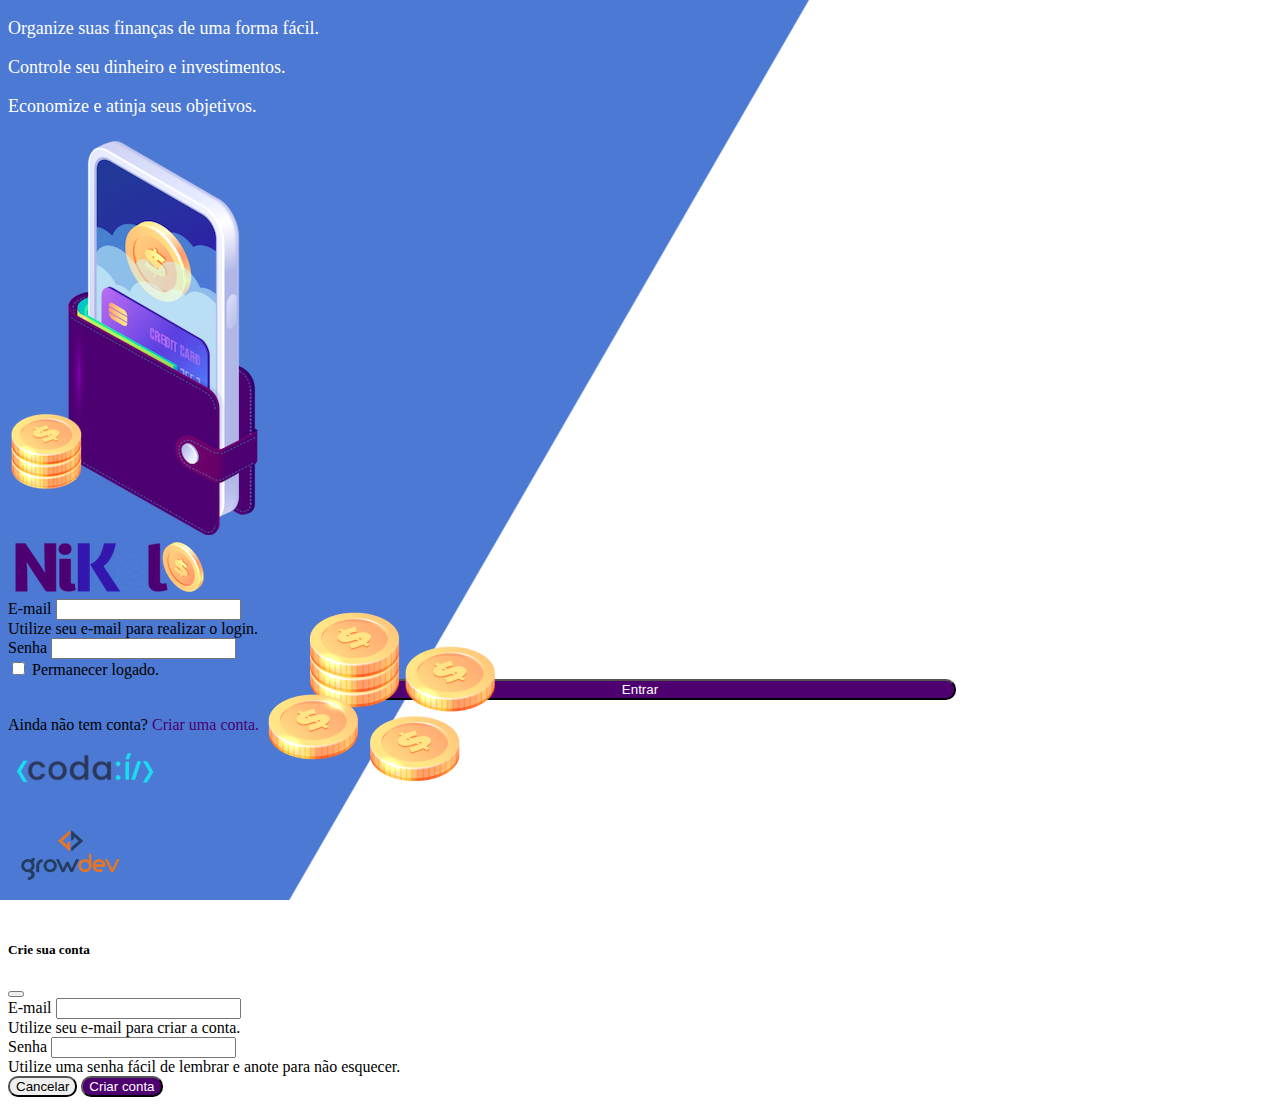
<file: public/index.html>
<!DOCTYPE html>
<html lang="pt">
<head>
    <meta charset="UTF-8">
    <meta http-equiv="X-UA-Compatible" content="IE=edge">
    <meta name="viewport" content="width=device-width, initial-scale=1.0">
    <title>Nikel</title>
    <link href="https://cdn.jsdelivr.net/npm/bootstrap@5.1.3/dist/css/bootstrap.min.css" rel="stylesheet" integrity="sha384-1BmE4kWBq78iYhFldvKuhfTAU6auU8tT94WrHftjDbrCEXSU1oBoqyl2QvZ6jIW3" crossorigin="anonymous">
    <link rel="stylesheet" href="./css/styles.css">
</head>
<body id="login">
    <main>
        <div class="container">
            <div class="row vh-100">
                <div class="col d-flex justify-content-center my-5 flex-column">
                    <div class="text-login">
                        <p>Organize suas finanças de uma forma fácil.</p>
                        <p>Controle seu dinheiro e investimentos.</p>
                        <p>Economize e atinja seus objetivos.</p>
                    </div>
                        <div class="text-center">
                            <img src="./assets/images/pocket.png" alt="image pocket" class="img-fluid" srcset="">
                            <img src="./assets/images/coins.png" alt="image coins" class="img-fluid d-none d-md-inline coins" srcset="">
                        </div>
                </div>
                <div class="col d-flex justify-content-center my-5 flex-column">
                    <div class="container">
                        <div class="row">
                            <div class="col">
                                <div class="text-center mb-3">
                                    <img src="./assets/images/nikel-logo.png" alt="logo nikel" class="img-fluid" srcset="">
                                </div>
                            </div>
                        </div>
                        <div class="row">
                            <div class="col">
                                <form id="login-form">
                                    <div class="mb-3">
                                      <label for="email-input" class="form-label">E-mail</label>
                                      <input type="email" class="form-control" id="email-input" aria-describedby="emailHelp">
                                      <div id="emailHelp" class="form-text">Utilize seu e-mail para realizar o login.</div>
                                    </div>
                                    <div class="mb-3">
                                      <label for="password-input" class="form-label">Senha</label>
                                      <input type="password" class="form-control" id="password-input">
                                    </div>
                                    <div class="mb-3 form-check">
                                      <input type="checkbox" class="form-check-input" id="session-check">
                                      <label class="form-check-label" for="session-check">Permanecer logado.</label>
                                    </div>
                                    <button type="submit" class="btn button-login">Entrar</button>
                                </form>
                            </div>
                        </div>
                        <div class="row">
                            <div class="col">
                                <p id="Link-conta" class="text-center mt-2 form-text" data-bs-toggle="modal" data-bs-target="#register-modal">
                                    Ainda não tem conta? <span class="link-default">Criar uma conta.</span></p>
                            </div>
                        </div>
                        <div class="row">
                            <div class="col">
                                <div class="text-center mt-5">
                                    <img src="./assets/images/codai-logo.png" alt="logo codai" srcset="">
                                </div>
                            </div>
                        </div>
                        <div class="row">
                            <div class="col">
                                <div class="text-center">
                                    <img src="./assets/images/growdev-logo.png" alt="logo growdev" srcset="">
                                </div>
                            </div>
                        </div>
                    </div>
                </div>
            </div>
        </div>            
  <!-- Modal -->
<div class="modal fade" id="register-modal" tabindex="-1" aria-labelledby="exampleModalLabel" aria-hidden="true">
    <div class="modal-dialog">
      <div class="modal-content">
        <div class="modal-header">
          <h5 class="modal-title" id="exampleModalLabel">Crie sua conta</h5>
          <button type="button" class="btn-close" data-bs-dismiss="modal" aria-label="Close"></button>
        </div>
    <form id="create-form">
        <div class="modal-body">            
                <div class="mb-3">
                  <label for="email-create-input" class="form-label">E-mail</label>
                  <input type="email" class="form-control" id="email-create-input" aria-describedby="emailHelp" required>
                  <div id="emailHelp" class="form-text">Utilize seu e-mail para criar a conta.</div>
                </div>
                <div class="mb-3">
                  <label for="password-create-input" class="form-label">Senha</label>
                  <input type="password" class="form-control" id="password-create-input" required>
                  <div id="emailHelp" class="form-text">Utilize uma senha fácil de lembrar e anote para não esquecer.

                  </div>
                </div>                  
        </div>
        <div class="modal-footer">
          <button type="button" class="btn btn-secondary button-cancel" data-bs-dismiss="modal">Cancelar</button>
          <button type="submit" class="btn button-default">Criar conta</button>
        </div>
    </form>
      </div>
    </div>
</div>
    </main>
    <script src="https://cdn.jsdelivr.net/npm/bootstrap@5.1.3/dist/js/bootstrap.bundle.min.js" integrity="sha384-ka7Sk0Gln4gmtz2MlQnikT1wXgYsOg+OMhuP+IlRH9sENBO0LRn5q+8nbTov4+1p" crossorigin="anonymous"></script>
    <script src="./js/index.js"></script>
</body>
</html>
</file>
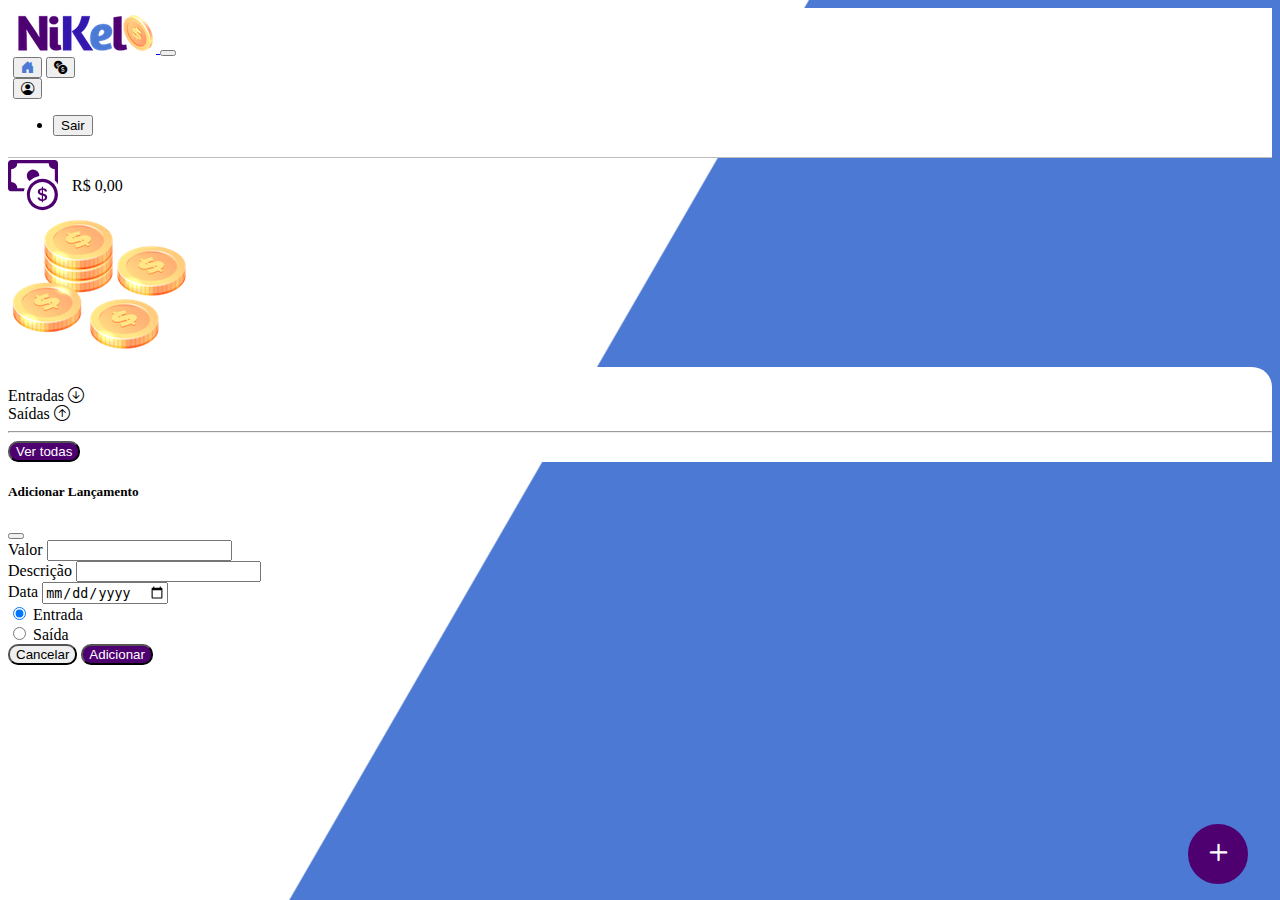
<file: public/home.html>
<!DOCTYPE html>
<html lang="pt">
<head>
    <meta charset="UTF-8">
    <meta http-equiv="X-UA-Compatible" content="IE=edge">
    <meta name="viewport" content="width=device-width, initial-scale=1.0">
    <title>Nikel - Home</title>
    <link href="https://cdn.jsdelivr.net/npm/bootstrap@5.1.3/dist/css/bootstrap.min.css" rel="stylesheet" integrity="sha384-1BmE4kWBq78iYhFldvKuhfTAU6auU8tT94WrHftjDbrCEXSU1oBoqyl2QvZ6jIW3" crossorigin="anonymous">
    <link rel="stylesheet" href="https://cdn.jsdelivr.net/npm/bootstrap-icons@1.8.1/font/bootstrap-icons.css">
    <link rel="stylesheet" href="./css/styles.css">
</head>
<body id="app">
    <header>
        <nav class="navbar navbar-expand navbar-light bg-white">
            <div class="container-fluid">
              <a class="navbar-brand" href="#">
                  <img src="./assets/images/nikel-small-logo.png" alt="logo nikel" class="img-fluid" srcset="">
              </a>
              <button class="navbar-toggler" type="button" data-bs-toggle="collapse" data-bs-target="#navbarSupportedContent" aria-controls="navbarSupportedContent" aria-expanded="false" aria-label="Toggle navigation">
                <span class="navbar-toggler-icon"></span>
              </button>
              <div class="collapse navbar-collapse justify-content-end" id="navbarSupportedContent">
                <div class="d-flex menu">
                    <a href="home.html"><button class="btn" type="button"><i class="bi bi-house-door-fill fs-4 color-secondary"></i></button></a>
                    <a href="transactions.html"><button class="btn" type="button"><i class="bi bi-currency-exchange fs-4"></i></button></a>
                    
                    <div class="dropdown">
                        <button class="btn" type="button" id="dropdownMenuButton1" data-bs-toggle="dropdown" aria-expanded="false">
                            <i class="bi bi-person-circle fs-4"></i>
                        </button>
                        <ul class="dropdown-menu logout" aria-labelledby="dropdownMenuButton1">
                          <li><button class="dropdown-item" id="button-logout">Sair</button></li>
                        </ul>
                      </div>
                </div>
              </div>
            </div>
        </nav>
    </header>
    <main>
        <div class="container-lg">
            <div class="row">
               <div class="col d-flex mt-4 justify-content-start align-items-center">
                    <i class="bi bi-cash-coin color-primary icon-detail"></i>
                    <span class="fs-2" id="total">R$ 0,00</span>
               </div>
               <div class="col d-flex mt-4 justify-content-end">
                    <div class="text-center">
                        <img src="./assets/images/coins-small.png" alt="image coins" srcset="">
                    </div>
               </div>
            </div>
            <div class="row">
                <div class="col-12 info shadow-lg">
                    <div class="container">
                        <div class="row">
                            <div class="col-6">
                               <span class="fs-4">Entradas <i class="bi bi-arrow-down-circle fs-2 align-middle"></i></span>
                            </div>
                            <div class="col-6">
                               <span class="fs-4">Saídas <i class="bi bi-arrow-up-circle fs-2 align-middle"></i></span>
                            </div>
                            <div class="col-12 my-2">
                                <hr>
                            </div>
                        </div>
                        <div class="row">
                            <div class="col-6">
                                <div class="container p-0" id="cash-in-list">
                                    
                                </div>
                            </div>
                            <div class="col-6">
                                <div class="container p-0" id="cash-out-list">
                                    
                                </div>
                            </div>
                            <div class="col-12 mb-4">
                                <button type="button" class="btn button-default" id="transactions-button">Ver todas</button>
                            </div>
                        </div>
                    </div>
                </div>
            </div>
            <button class="btn button-float" data-bs-toggle="modal" data-bs-target="#transaction-modal"><i class="bi bi-plus"></i></button>
        </div>
         <!-- Modal -->
<div class="modal fade" id="transaction-modal" tabindex="-1" aria-labelledby="exampleModalLabel" aria-hidden="true">
    <div class="modal-dialog">
      <div class="modal-content">
        <div class="modal-header">
          <h5 class="modal-title" id="exampleModalLabel">Adicionar Lançamento</h5>
          <button type="button" class="btn-close" data-bs-dismiss="modal" aria-label="Close"></button>
        </div>
    <form id="transaction-form">
        <div class="modal-body">            
                <div class="mb-3">
                  <label for="value-input" class="form-label">Valor</label>
                  <input type="number" step="any" class="form-control" id="value-input" aria-describedby="emailHelp" required>
                </div>
                <div class="mb-3">
                  <label for="description-input" class="form-label">Descrição</label>
                  <input type="text" class="form-control" id="description-input" required>
                </div>
                <div class="mb-3">
                    <label for="date-input" class="form-label">Data</label>
                    <input type="date" class="form-control" id="date-input" required>
                </div>
                <div class="mb-3">
                    <div class="form-check form-check-inline">
                        <input class="form-check-input" type="radio" name="type-input" id="inlineRadio1" value="1" checked>
                        <label class="form-check-label" for="inlineRadio1">Entrada</label>
                      </div>
                      <div class="form-check form-check-inline">
                        <input class="form-check-input" type="radio" name="type-input" id="inlineRadio2" value="2">
                        <label class="form-check-label" for="inlineRadio2">Saída</label>
                      </div>
                </div>                
        </div>
        <div class="modal-footer">
          <button type="button" class="btn btn-secondary button-cancel" data-bs-dismiss="modal">Cancelar</button>
          <button type="submit" class="btn button-default">Adicionar</button>
        </div>
    </form>
      </div>
    </div>
</div>
    </main>
    <script src="https://cdn.jsdelivr.net/npm/bootstrap@5.1.3/dist/js/bootstrap.bundle.min.js" integrity="sha384-ka7Sk0Gln4gmtz2MlQnikT1wXgYsOg+OMhuP+IlRH9sENBO0LRn5q+8nbTov4+1p" crossorigin="anonymous"></script>
    <script src="./js/home.js"></script>
</body>
</html>
</file>
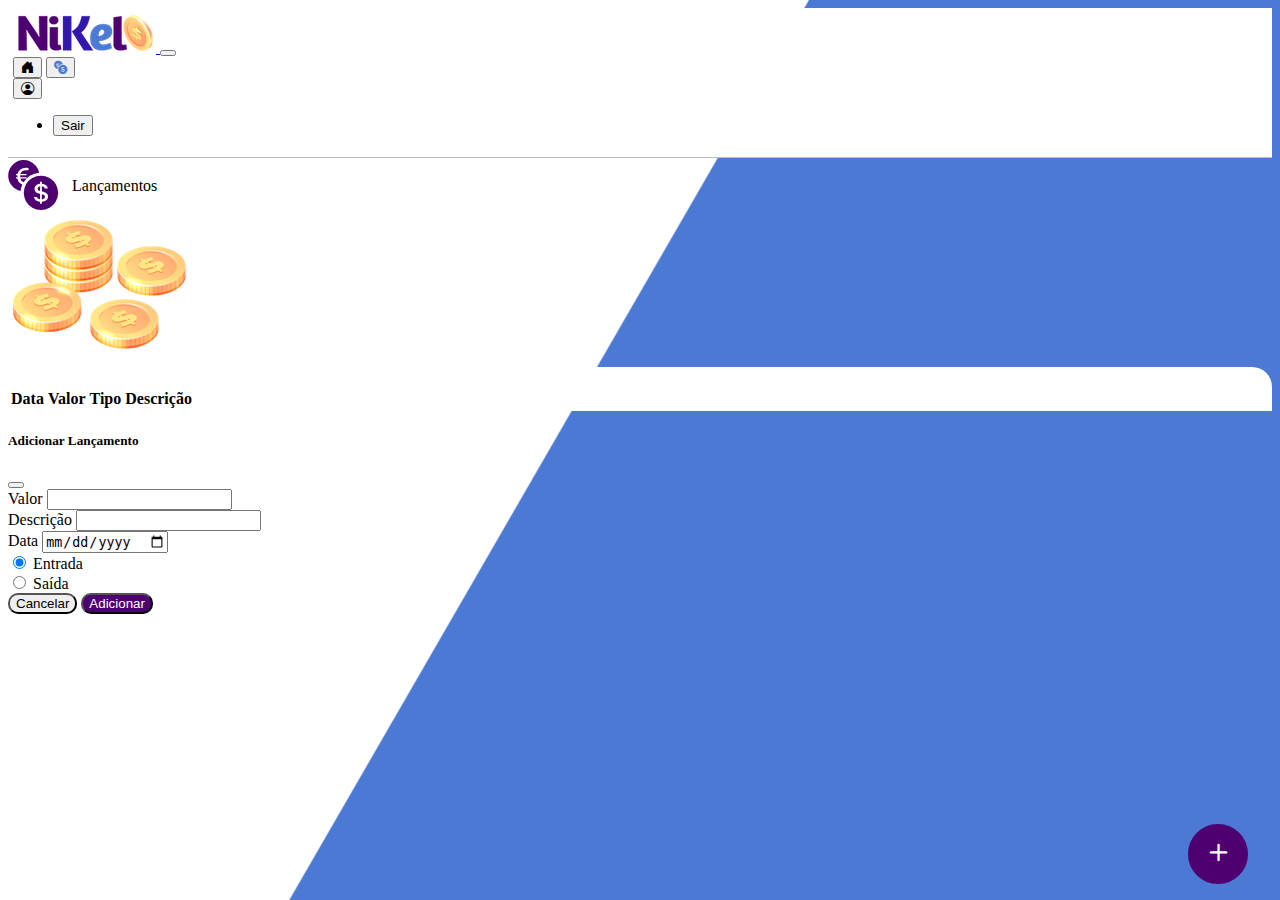
<file: public/transactions.html>
<!DOCTYPE html>
<html lang="pt">
<head>
    <meta charset="UTF-8">
    <meta http-equiv="X-UA-Compatible" content="IE=edge">
    <meta name="viewport" content="width=device-width, initial-scale=1.0">
    <title>Nikel - Lançamentos</title>
    <link href="https://cdn.jsdelivr.net/npm/bootstrap@5.1.3/dist/css/bootstrap.min.css" rel="stylesheet" integrity="sha384-1BmE4kWBq78iYhFldvKuhfTAU6auU8tT94WrHftjDbrCEXSU1oBoqyl2QvZ6jIW3" crossorigin="anonymous">
    <link rel="stylesheet" href="https://cdn.jsdelivr.net/npm/bootstrap-icons@1.8.1/font/bootstrap-icons.css">
    <link rel="stylesheet" href="./css/styles.css">
</head>
<body id="app">
    <header>
        <nav class="navbar navbar-expand navbar-light bg-white">
            <div class="container-fluid">
              <a class="navbar-brand" href="#">
                  <img src="./assets/images/nikel-small-logo.png" alt="logo nikel" class="img-fluid" srcset="">
              </a>
              <button class="navbar-toggler" type="button" data-bs-toggle="collapse" data-bs-target="#navbarSupportedContent" aria-controls="navbarSupportedContent" aria-expanded="false" aria-label="Toggle navigation">
                <span class="navbar-toggler-icon"></span>
              </button>
              <div class="collapse navbar-collapse justify-content-end" id="navbarSupportedContent">
                <div class="d-flex menu">
                    <a href="home.html"><button class="btn" type="button"><i class="bi bi-house-door-fill fs-4"></i></button></a>
                    <a href="transactions.html"><button class="btn" type="button"><i class="bi bi-currency-exchange fs-4 color-secondary"></i></button></a>
                    
                    <div class="dropdown">
                        <button class="btn" type="button" id="dropdownMenuButton1" data-bs-toggle="dropdown" aria-expanded="false">
                            <i class="bi bi-person-circle fs-4"></i>
                        </button>
                        <ul class="dropdown-menu logout" aria-labelledby="dropdownMenuButton1">
                          <li><button class="dropdown-item" id="button-logout">Sair</button></li>
                        </ul>
                      </div>
                </div>
              </div>
            </div>
        </nav>
    </header>
    <main>
        <div class="container-lg">
            <div class="row">
               <div class="col d-flex mt-4 justify-content-start align-items-center">
                    <i class="bi bi-currency-exchange color-primary icon-detail"></i>
                    <span class="fs-2">Lançamentos</span>
               </div>
               <div class="col d-flex mt-4 justify-content-end">
                    <div class="text-center">
                        <img src="./assets/images/coins-small.png" alt="image coins" srcset="">
                    </div>
               </div>
            </div>
            <div class="row">
                <div class="col-12 info shadow-lg">
                    <div class="container">
                        <div class="row">
                            <div class="col">
                                <table class="table">
                                    <thead>
                                      <tr>
                                        <th scope="col">Data</th>
                                        <th scope="col">Valor</th>
                                        <th scope="col">Tipo</th>
                                        <th scope="col">Descrição</th>
                                      </tr>
                                    </thead>
                                    <tbody id="transactions-list">
                                                                         
                                    </tbody>
                                </table>
                            </div>
                            
                            
                        </div>
                     </div>
                </div>
            </div>
            <button class="btn button-float" data-bs-toggle="modal" data-bs-target="#transaction-modal"><i class="bi bi-plus"></i></button>
        </div>
        <!-- Modal -->
<div class="modal fade" id="transaction-modal" tabindex="-1" aria-labelledby="exampleModalLabel" aria-hidden="true">
    <div class="modal-dialog">
      <div class="modal-content">
        <div class="modal-header">
          <h5 class="modal-title" id="exampleModalLabel">Adicionar Lançamento</h5>
          <button type="button" class="btn-close" data-bs-dismiss="modal" aria-label="Close"></button>
        </div>
    <form id="transaction-form">
        <div class="modal-body">            
                <div class="mb-3">
                  <label for="value-input" class="form-label">Valor</label>
                  <input type="number" step="any" class="form-control" id="value-input" aria-describedby="emailHelp">
                </div>
                <div class="mb-3">
                  <label for="description-input" class="form-label">Descrição</label>
                  <input type="text" class="form-control" id="description-input">
                </div>
                <div class="mb-3">
                    <label for="date-input" class="form-label">Data</label>
                    <input type="date" class="form-control" id="date-input">
                </div>
                <div class="mb-3">
                    <div class="form-check form-check-inline">
                        <input class="form-check-input" type="radio" name="type-input" id="inlineRadio1" value="1" checked>
                        <label class="form-check-label" for="inlineRadio1">Entrada</label>
                      </div>
                      <div class="form-check form-check-inline">
                        <input class="form-check-input" type="radio" name="type-input" id="inlineRadio2" value="2">
                        <label class="form-check-label" for="inlineRadio2">Saída</label>
                      </div>
                </div>                
        </div>
        <div class="modal-footer">
          <button type="button" class="btn btn-secondary button-cancel" data-bs-dismiss="modal">Cancelar</button>
          <button type="submit" class="btn button-default">Adicionar</button>
        </div>
    </form>
      </div>
    </div>
</div>
    </main>
    <script src="https://cdn.jsdelivr.net/npm/bootstrap@5.1.3/dist/js/bootstrap.bundle.min.js" integrity="sha384-ka7Sk0Gln4gmtz2MlQnikT1wXgYsOg+OMhuP+IlRH9sENBO0LRn5q+8nbTov4+1p" crossorigin="anonymous"></script>
    <script src="./js/transactions.js"></script>
  </body>
</html>
</file>
<file: public/css/styles.css>
#login {
    background: linear-gradient(120deg, #4c79d3 44.9%, #ffffff 45%) no-repeat fixed;
}

#app {
    background: linear-gradient(120deg, #ffffff 44.9%, #4c79d3 45%) no-repeat fixed;
}

header {
    border-bottom: 1px solid #bebcbc;
    padding: 5px;
    background-color: #ffffff;
}

.color-primary {
color: #4e0070;
}

.color-secondary {
color: #4c79d3;
}

.icon-detail {
    font-size: 50px;
    margin-right: 10px;
    vertical-align: middle;
}

.text-login {
    color: #ffffff;
    font-size: 18px;
    font-weight: 500;
}

.coins {
    position: absolute;
    bottom: 100px;
}

.button-login {
    border-radius: 10px;
    background-color: #4e0070;
    color: #ffffff;
    width: 50%;
    margin: 0 25%;
}

.button-default {
    border-radius: 10px;
    background-color: #4e0070;
    color: #ffffff;
}

.button-cancel {
    border-radius: 10px;
}

.button-float {
    border-radius: 100%;
    height: 60px;
    width: 60px;
    position: fixed;
    padding: 0 !important;
    bottom: 1rem;
    right: 2rem;
    font-size: 35px;
    border: 2px solid #4e0070;
    background-color: #4e0070;
    color: #ffffff;
}

.button-float:hover {
    border: 2px solid #4c79d3;
    background-color: #ffffff;
    color: #4c79d3;
}

.button-login:hover, .button-default:hover {
    background: #4c79d3;
    color: #ffffff;
}
.link-default {
    color: #4e0070;
    cursor: pointer;
}

.link-default:hover {
    color: #4c79d3;
}

.info {
    background-color: #ffffff;
    border-radius: 20px 20px 0px 0px;
    padding: 20px 0px 0px 0px;
}

.logout {
    min-width: 5rem !important
    
}

.menu {
    margin-right: 20px;
}
</file>
